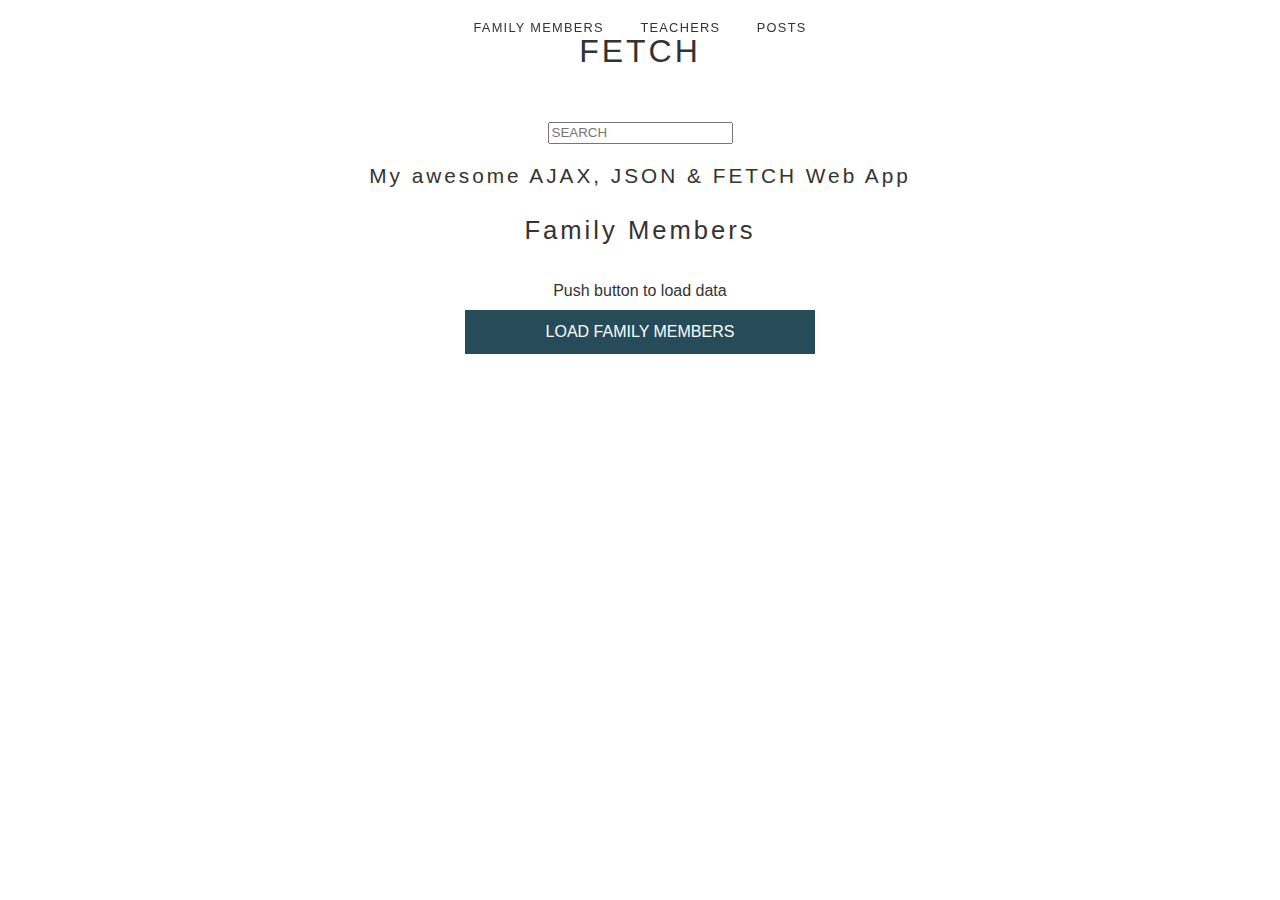
<file: fetch_ajax/index.html>
<!doctype html>
<html lang="en">

<head>
  <meta charset="utf-8">
  <meta name="viewport" content="width=device-width, initial-scale=1, shrink-to-fit=no">
  <meta name="description" content="Get started with HTML, CSS and JavaScript">
  <meta name="author" content="Rasmus Cederdorff">
  <title>FETCH</title>
  <link rel="stylesheet" href="css/main.css">
</head>

<body>

  <nav class="tabbar">
    <a href="#family" onclick="showPage('family')">Family Members</a>
    <a href="#teachers" onclick="showPage('teachers')">Teachers</a>
    <a href="#posts" onclick="showPage('posts')">Posts</a>
  </nav>

  <h1> FETCH </h1>
  <br>
    <input type="text" placeholder="SEARCH" onkeyup="search(this.value)">
    <br>
  <h3>My awesome AJAX, JSON & FETCH Web App</h3>


  <!-- family members page -->
  <section id="family" class="page">
    <header class="topbar">
      <h2>Family Members</h2>
    </header>

    <section id="family-members" class="grid-container">
      <p class="no-data">Push button to load data</p>
    </section>
    <button type="button" onclick="loadFamilyMembers()">LOAD Family members</button>
  </section>


  <!-- teachers page -->
  <section id="teachers" class="page">
    <header class="topbar">
      <h2>Teacher</h2>
    </header>
    <section id="teachers" class="grid-container" >
    <p class="no-data">Push button to load data</p>
    </section>
    <button type="button" onclick="loadTeachers()">LOAD Teachers</button>
  </section>

<!-- posts page -->
<section id="posts" class="page" >
  <header class="topbar">
  <h2>Posts</h2>
  </header>
  <section id="posts" class="grid-container">
    <p class="no-data">Push button to load data</p>
  </section>
  <button type="button" onclick="loadPosts()">LOAD Posts</button>
</section>
  <!-- main js file -->
  <script src="js/main.js"></script>
</body>

</html>
</file>
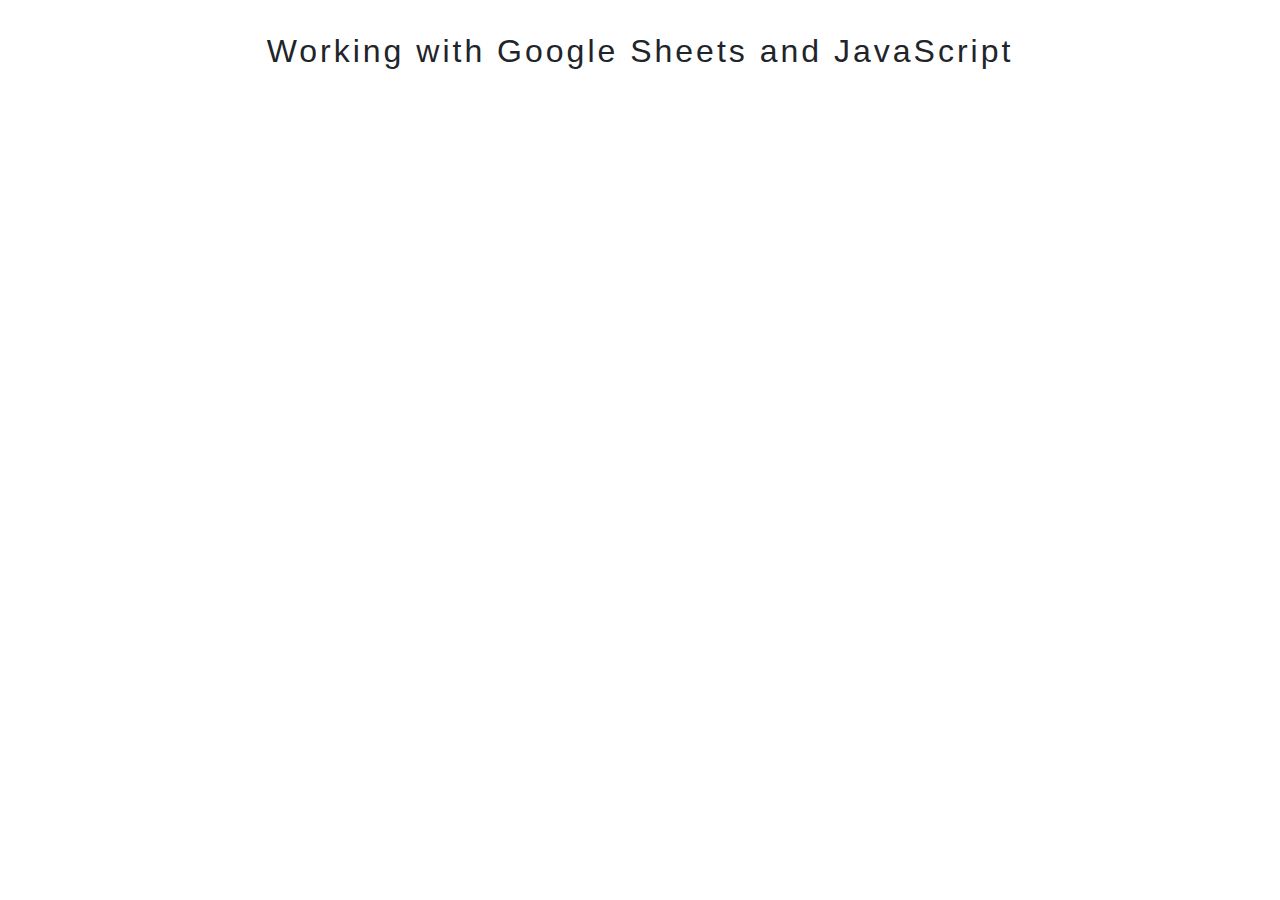
<file: fetch_google_sheet/index.html>
<!doctype html>
<html lang="en">

<head>
  <meta charset="utf-8">
  <title>Working with Google Sheets and JavaScript</title>
  <meta name="viewport" content="width=device-width, initial-scale=1, shrink-to-fit=no">
  <meta name="description" content="Get started with HTML, CSS and JavaScript">
  <meta name="author" content="Rasmus Cederdorff">
  <link rel="stylesheet" href="https://stackpath.bootstrapcdn.com/bootstrap/4.3.1/css/bootstrap.min.css">
  <link rel="stylesheet" href="css/main.css">
  <link rel="shortcut icon" type="image/png" href="img/favicon.png" />
</head>

<body>
  <header>
    <h1 class="text-center">Working with Google Sheets and JavaScript</h1>
  </header>
  <section id="persons" class="grid-container"></section>
  <!-- main js file -->
  <script src="js/main.js"></script>
</body>

</html>
</file>
<file: fetch_ajax/css/main.css>
* {
  line-height: 1.2;
  margin: 0;
}

html {
  color: #333;
  display: table;
  font-family: Helvetica, Arial, sans-serif;
  height: 100%;
  text-align: center;
  width: 100%;
  font-weight: 200;
}

h1 {
  font-size: 2em;
  font-weight: 300;
  letter-spacing: 3px;
  margin: 1em 0;
}

h2 {
  font-size: 1.6em;
  font-weight: 300;
  letter-spacing: 3px;
  margin: 1em 0;
}

h3 {
  font-size: 1.3em;
  font-weight: 300;
  letter-spacing: 3px;
  margin: 1em 0;
}

/* ---------- topbar styling ---------- */
/* .topbar {
  background-color: var(--green);
  color: var(--text-color-light);
  padding: 13.5px;
  text-transform: uppercase;
  position: fixed;
  top: 0;
  left: 0;
  right: 0;
  z-index: 9999;
}

.topbar h2 {
  margin: 0;
  font-weight: 300;
} */

/* ---------- tabbar styling ---------- */
.tabbar {
  background-color: var(--green);
  position: fixed;
  top: 0;
  left: 0;
  right: 0;
  z-index: 9999;
}

/* Style the links inside the navigation bar */
.tabbar a {
  display: inline-block;
  color: var(--text-color-light);
  text-align: center;
  padding: 20px 16px;
  text-decoration: none;
  font-size: 0.8em;
  letter-spacing: 0.1em;
  text-transform: uppercase;
}

/* Change the color of links on hover */
.tabbar a:hover {
  background-color: var(--light-grey);
  color: var(--text-color-dark);
}

/* Add a color to the active/current link */
.tabbar a.active {
  background-color: var(--light-green);
  color: var(--text-color-light);
}




button {
  font-weight: 200;
  text-align: center;
  cursor: pointer;
  border: none;
  padding: 12px 15px;
  font-size: 1em;
  border-radius: 0;
  color: #ffffff !important;
  background-color: rgb(38, 76, 89);
  width: 100%;
  max-width: 350px;
  text-transform: uppercase;
}

.grid-container {
  display: grid;
  grid-template-columns: 33.33% 33.33% 33.33%;
  padding: 10px;
}

.grid-container>article {
  text-align: center;
  padding: 10px;
    grid-template-columns: 33.33% 33.33% 33.33%;
}

.no-data {
  grid-column: 2;
}
</file>
<file: fetch_google_sheet/css/main.css>
* {
  line-height: 1.2;
  margin: 0;
}

html {
  color: #333;
  display: table;
  font-family: Helvetica, Arial, sans-serif;
  height: 100%;
  text-align: center;
  width: 100%;
  font-weight: 200;
}

h1 {
  font-size: 2em;
  font-weight: 300;
  letter-spacing: 3px;
  margin: 1em 0;
}

.grid-container {
  display: grid;
  grid-template-columns: 100%;
  padding: 10px;
}

@media (min-width: 600px) {
  .grid-container {
    grid-template-columns: 50% 50%;
  }
}

@media (min-width: 992px) {
  .grid-container {
    grid-template-columns: 33.33% 33.33% 33.33%;
  }
}

.grid-container>article {
  text-align: center;
  padding: 10px;
}

.grid-container>article img {
  max-width: 300px;
  width: 100%;
  margin-bottom: 1em;
}
</file>
